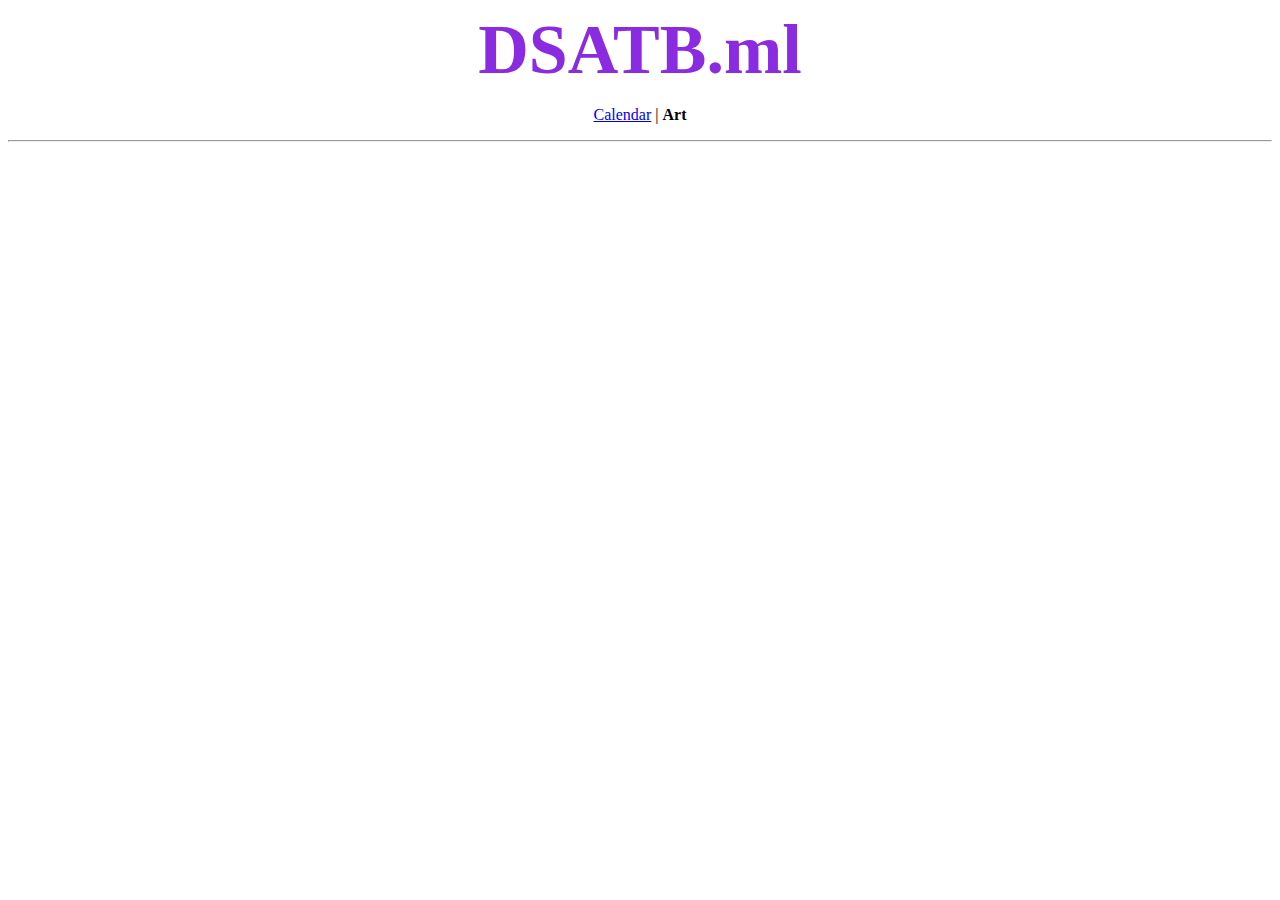
<file: art.html>
<!DOCTYPE html>
<html lang="en">
<head>
    <link rel="stylesheet" href="style.css">
    <meta charset="UTF-8">
    <title>ART</title>
</head>
<body>
<h1 title = "Tyler smells">DSATB.ml<br></h1>
<p class="pages">
    <a href="./index.html">Calendar</a> | <b>Art</b>
</p>
<hr/>
<p class="center"><iframe width="560" height="315" src="https://www.youtube.com/embed/hfJ9QLlYIXU"
                            frameborder="0" allow="accelerometer; autoplay;
                             encrypted-media; gyroscope; picture-in-picture" allowfullscreen></iframe> </p>
</body>
</html>
</file>
<file: style.css>
h1 {
	color: blueviolet;
	font-size: 70px;
	margin: 10px;
	text-align: center;
}

h2 {
	text-align: center;
}

.center{
	text-align: center;
}
.pages{
	text-align: center;
}
</file>
